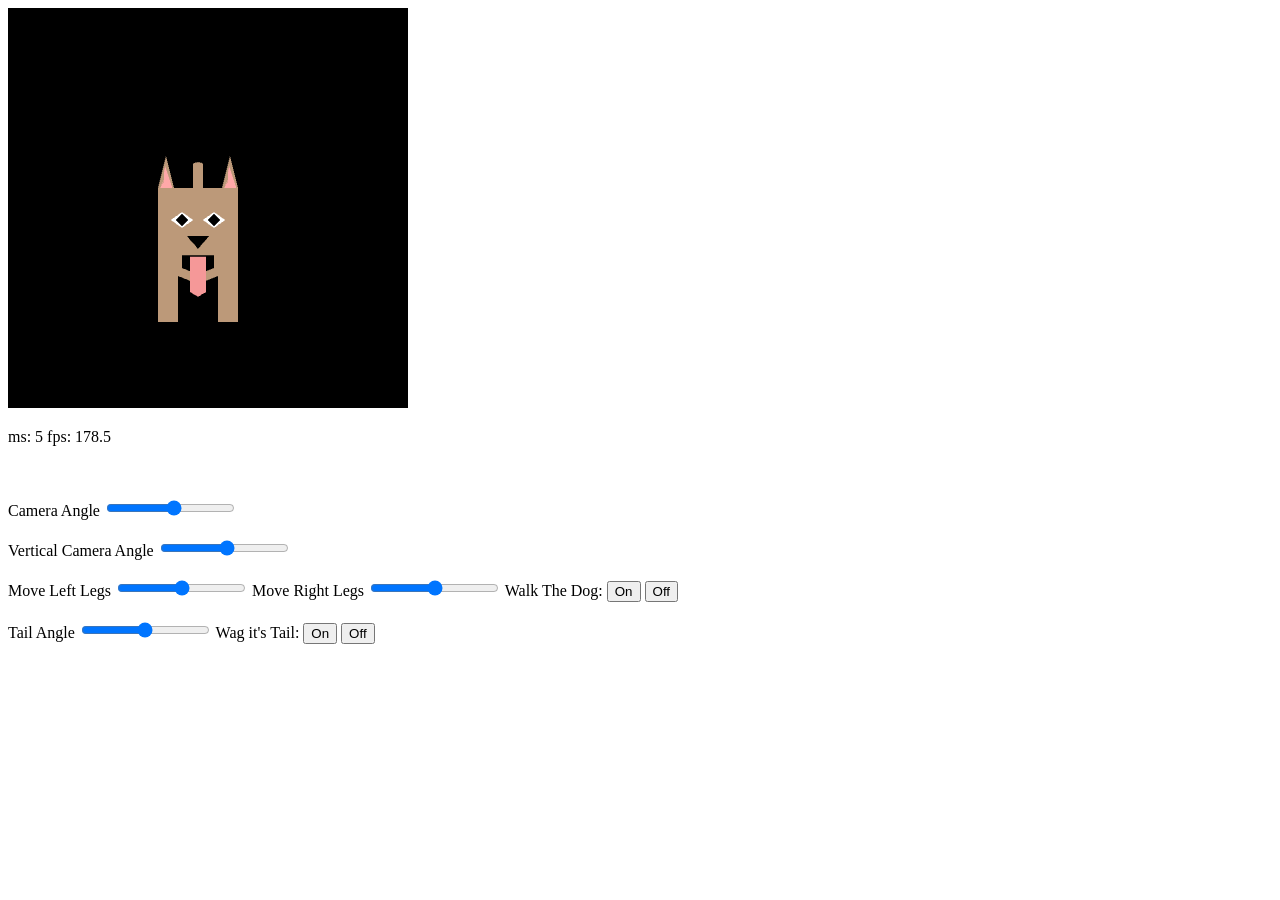
<file: BlockyAnimal.html>
<!DOCTYPE html>
<html lang="en">
  <head>
    <meta charset="utf-8" />
    <title>BlockyAnimal3D</title>
  </head>

  <body onload="main()">
    <canvas id="webgl" width="400" height="400">
    Please use a browser that supports "canvas"
    </canvas>
    <!-- <img src="drawing.jpg" alt = "my drawing" width="400" height="400" align = "right"></img> -->
    <script src="webgl-utils.js"></script>
    <script src="webgl-debug.js"></script>
    <script src="cuon-utils.js"></script>
    <script src="cuon-matrix.js"></script>
    <script src="Triangle.js"></script>
    <script src="Circle.js"></script>
    <script src="Cylinder.js"></script>
    <script src="Point.js"></script>
    <script src="Cube.js"></script>
    <script src="BlockyAnimal.js"></script>
    <script src="DogFace.js"></script>


    <p id = "numdot"> XXX </p>

    <!-- <br><br> -->
    <!-- <button type="button" id="clearcanvas">Clear Canvas</button> -->

    <!-- Camera Angles  -->
    <br><br>
    <label for = "cameraAngle">Camera Angle</label>
    <input type="range" id="angleSlide" name="globalAngle" min="-90" max="90" value="5" class="slider">
    <br><br>
    <label for = "vertCameraAngle">Vertical Camera Angle</label>
    <input type="range" id="angleSlideVert" name="vertGlobalAngle" min="-90" max="90" value="5" class="slider">

    <!-- Angle sliders for limbs of the dog -->
    <br><br>
    <label for = "leftlegAngle">Move Left Legs</label>
    <input type="range" id="leftlegs" name="leftlegangle" min="-45" max="45" value="0" class="slider">
    <label for = "rightlegAngle">Move Right Legs</label>
    <input type="range" id="rightlegs" name="rightlegangle" min="-30" max="30" value="0" class="slider">
    <label for = "animation">Walk The Dog:</label>
    <button type="button" id="animationOn">On</button>
    <button type="button" id="animationOff">Off</button>
    <br><br>
    <label for = "tailAngle">Tail Angle</label>
    <input type="range" id="tailangle" name="tailangle" min="-30" max="30" value="0" class="slider">
    <label for = "animationBox">Wag it's Tail:</label>
    <button type="button" id="animationBoxOn">On</button>
    <button type="button" id="animationBoxOff">Off</button>
  </body>
</html>
</file>
